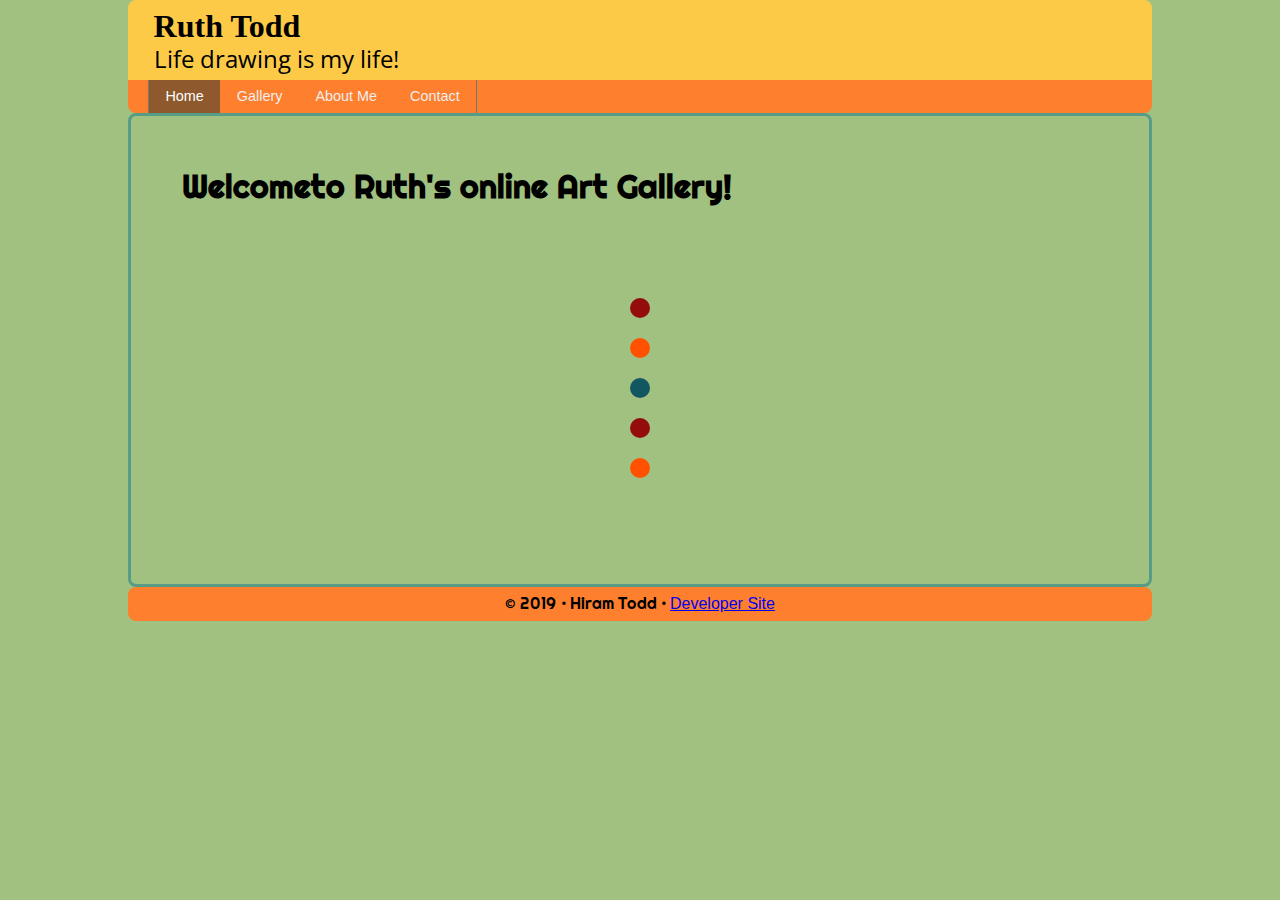
<file: index.html>
<!doctype html>
<html lang="en">
<head>
<meta charset="utf-8">
<meta name="description" content="BYU-Idaho Senior Practicum">
<meta name="Hiram Todd" content="John Doe">

<title>Ruth Todd's Portfolio</title>

<!-- TELLS PHONES NOT TO LIE ABOUT THEIR WIDTH & stops the font from enlarging when a phone is turned sideways-->
<meta name="viewport" content="width=device-width, initial-scale=1, maximum-scale=1">


<!-- STYLE SHEETS -->
<link href="css/normalize.css" rel="stylesheet">
<!-- phone-default -->
<link href="css/small.css" rel="stylesheet">
<!-- enhance-tablet -->
<link href="css/medium.css" rel="stylesheet">
<!-- enhance-desktop -->
<link href="css/large.css" rel="stylesheet">

<!-- Embeded Font -->
<!--<link href="https://fonts.googleapis.com/css?family=Dancing+Script" rel="stylesheet">-->
<link href="https://fonts.googleapis.com/css?family=Righteous" rel="stylesheet">
<link href="https://fonts.googleapis.com/css?family=Cormorant+Unicase" rel="stylesheet">
<link href="https://fonts.googleapis.com/css?family=Montserrat" rel="stylesheet">
<link href="https://fonts.googleapis.com/css?family=Open+Sans+Condensed:300" rel="stylesheet">

</head>
<body>
<!-- HEADER HERE -->
	<header>
        <h1>Ruth Todd</h1>
        <h2>Life drawing is my life!</h2>
    </header>
    
    
<!-- NAVIGATION HERE -->
    <nav class="clearfix">
        <ul >
            <li class="active"><a href="#">Home</a></li>
            <li><a href="./gallery.html">Gallery</a></li>
            <li><a href="./aboutMe.html">About Me</a></li>
            <li><a href="./gallery.html">Contact</a></li>
        </ul>
    </nav>
    
    
<!-- CONTENT HERE -->
    <main>
        <h1>Welcometo Ruth's online Art Gallery!</h1>
        
            <div id="dots" class="dots">
                <div class="dot1 dot"></div>
                <div class="dot2 dot"></div>
                <div class="dot3 dot"></div>
                <div class="dot4 dot"></div>
                <div class="dot5 dot"></div>
            </div>
        </div>
    </main>
    
<!-- FOOTER HERE -->   
    <footer>
        &copy; 2019 &bull; Hiram Todd &bull; <a href="https://todd-hiram.github.io/FinalProjectApp/termWebsiteProject/CaliforniaCyclingMenu.html">Developer Site</a>
    </footer>

</body>
</html>
</file>
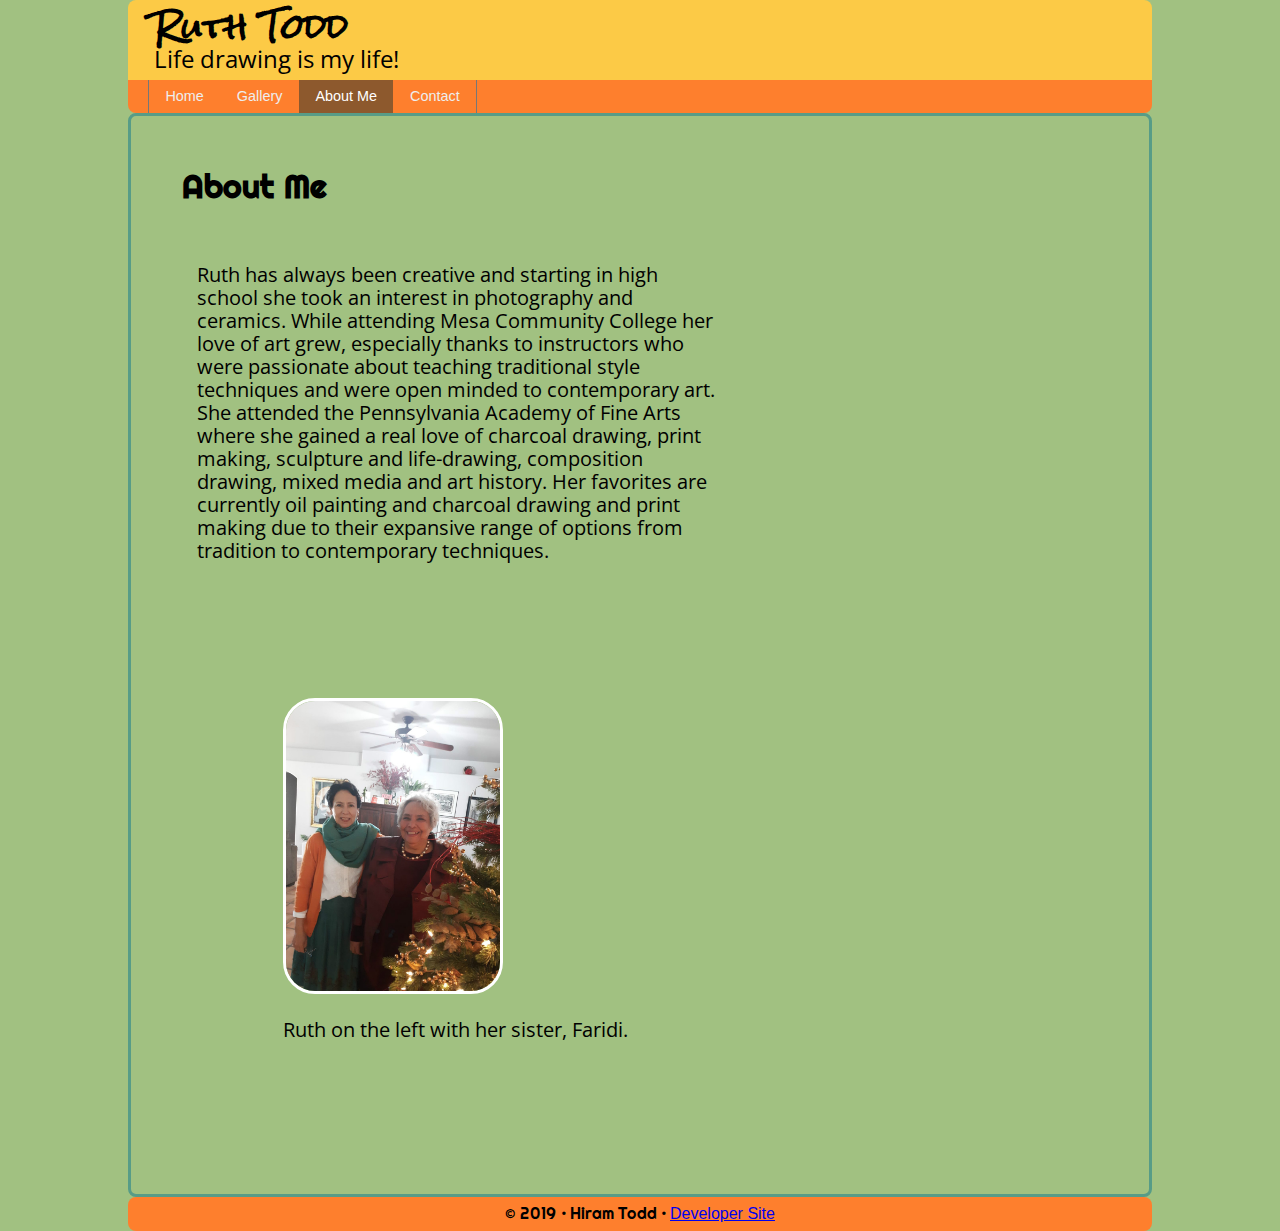
<file: aboutMe.html>
<!doctype html>
<html lang="en">
<head>
<meta charset="utf-8">
<meta name="description" content="BYU-Idaho Senior Practicum">
<meta name="Hiram Todd" content="John Doe">

<title>Ruth Todd's Portfolio</title>

<!-- TELLS PHONES NOT TO LIE ABOUT THEIR WIDTH & stops the font from enlarging when a phone is turned sideways-->
<meta name="viewport" content="width=device-width, initial-scale=1, maximum-scale=1">


<!-- STYLE SHEETS -->
<link href="css/normalize.css" rel="stylesheet">
<!-- phone-default -->
<link href="css/small.css" rel="stylesheet">
<!-- enhance-tablet -->
<link href="css/medium.css" rel="stylesheet">
<!-- enhance-desktop -->
<link href="css/large.css" rel="stylesheet">

<!-- Embeded Font -->
<!--<link href="https://fonts.googleapis.com/css?family=Dancing+Script" rel="stylesheet">-->
<link href="https://fonts.googleapis.com/css?family=Righteous" rel="stylesheet">
<link href="https://fonts.googleapis.com/css?family=Cormorant+Unicase" rel="stylesheet">
<link href="https://fonts.googleapis.com/css?family=Montserrat" rel="stylesheet">
<link href="https://fonts.googleapis.com/css?family=Open+Sans+Condensed:300" rel="stylesheet">
<link href="https://fonts.googleapis.com/css?family=Rock+Salt&display=swap" rel="stylesheet">

</head>
<body>
<!-- HEADER HERE -->
	<header>
 <h1>Ruth Todd</h1>
        <h2>Life drawing is my life!</h2>
    </header>
    
    
<!-- NAVIGATION HERE -->
    <nav class="clearfix">
        <ul >
            <li><a href="./index.html">Home</a></li>
            <li><a href="./gallery.html">Gallery</a></li>
            <li class="active"><a href="#">About Me</a></li>
            <li><a href="./contact.html">Contact</a></li>
        </ul>
    </nav>
    
    
<!-- CONTENT HERE -->
    <main>
        <h1>About Me</h1>
        <div class="bio" id="bio">
            <p class="bio">Ruth has always been creative and starting in high school she took an interest in photography and ceramics.  While attending Mesa Community College her love of art grew, especially thanks to instructors who were passionate about teaching traditional style techniques and were open minded to contemporary art.  She attended the Pennsylvania Academy of Fine Arts where she gained a real love of charcoal drawing, print making, sculpture and life-drawing, composition drawing, mixed media and art history.  Her favorites are currently oil painting and charcoal drawing and print making due to their expansive range of options from tradition to contemporary techniques.</p>
        </div>
        
        <div id="image">
            <img src="./images/RuthAndFaridi2.jpg" alt="photo" width="220" height="296">
            <p>Ruth on the left with her sister, Faridi.</p>
        </div>
    </main>
    
<!-- FOOTER HERE -->   
    <footer>
        &copy; 2019 &bull; Hiram Todd &bull; <a href="https://todd-hiram.github.io/FinalProjectApp/termWebsiteProject/CaliforniaCyclingMenu.html">Developer Site</a>
    </footer>

</body>
</html>
</file>
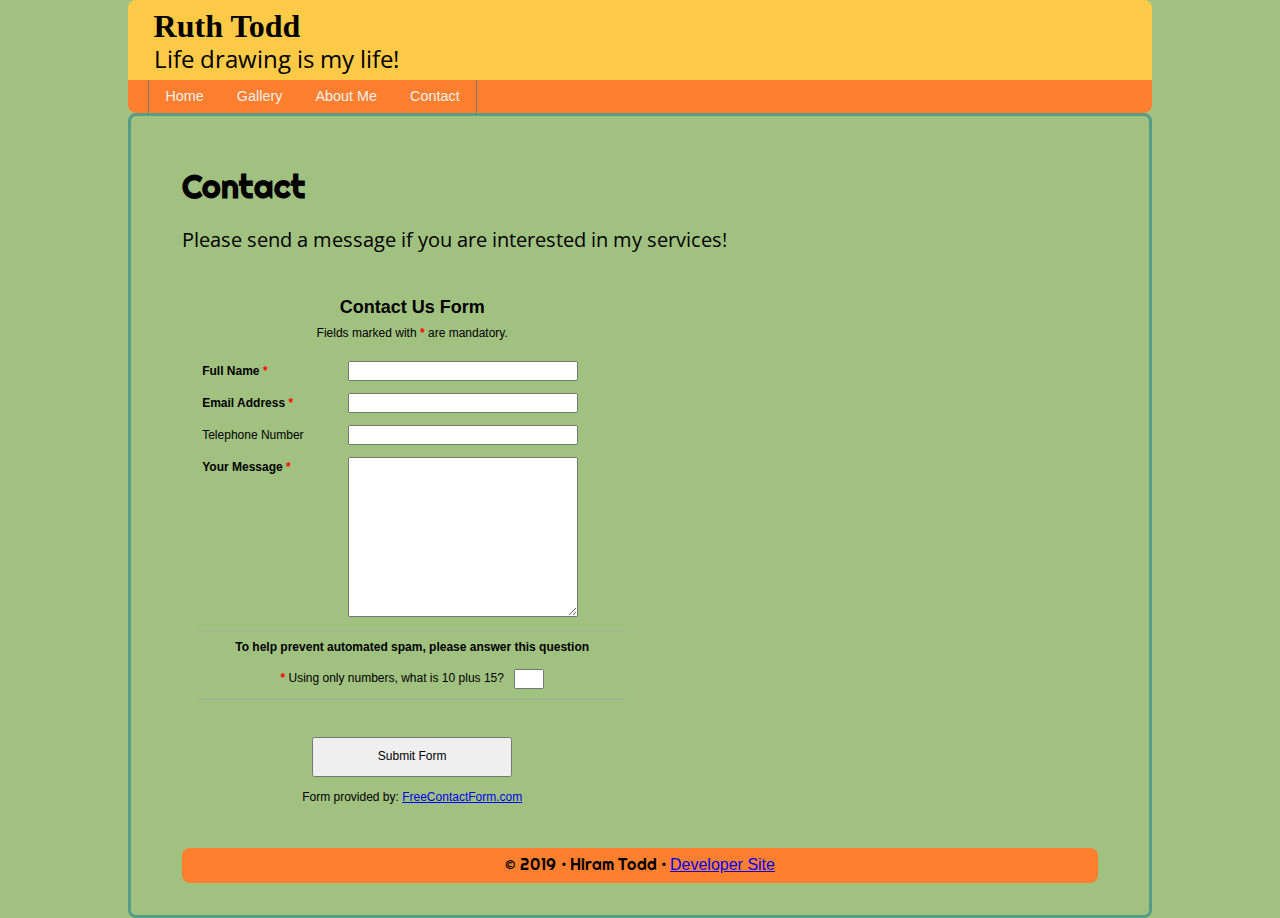
<file: contact.html>
<!doctype html>
<html lang="en">
<head>
    <meta charset="utf-8">
    <meta name="description" content="BYU-Idaho Senior Practicum">
    <meta name="Hiram Todd" content="John Doe">

    <title>Ruth Todd's Portfolio</title>

    <!-- TELLS PHONES NOT TO LIE ABOUT THEIR WIDTH & stops the font from enlarging when a phone is turned sideways-->
    <meta name="viewport" content="width=device-width, initial-scale=1, maximum-scale=1">


    <!-- STYLE SHEETS -->
    <link href="css/normalize.css" rel="stylesheet">
    <!-- phone-default -->
    <link href="css/small.css" rel="stylesheet">
    <!-- enhance-tablet -->
    <link href="css/medium.css" rel="stylesheet">
    <!-- enhance-desktop -->
    <link href="css/large.css" rel="stylesheet">

    <!-- Embeded Font -->
    <!--<link href="https://fonts.googleapis.com/css?family=Dancing+Script" rel="stylesheet">-->
    <link href="https://fonts.googleapis.com/css?family=Righteous" rel="stylesheet">
    <link href="https://fonts.googleapis.com/css?family=Cormorant+Unicase" rel="stylesheet">
    <link href="https://fonts.googleapis.com/css?family=Montserrat" rel="stylesheet">
    <link href="https://fonts.googleapis.com/css?family=Open+Sans+Condensed:300" rel="stylesheet">
    
    <script src="js/freecontactformvalidation.js"></script>
    <script>
        required.add('Full_Name','NOT_EMPTY','Full Name');
        required.add('Email_Address','EMAIL','Email Address');
        required.add('Your_Message','NOT_EMPTY','Your Message');
        required.add('AnitSpam','NOT_EMPTY','Anti-Spam Question');
    </script>
</head>
<body>
    
<!-- HEADER HERE -->
	<header>
        <h1>Ruth Todd</h1>
        <h2>Life drawing is my life!</h2>
    </header>
    
    
<!-- NAVIGATION HERE -->
    <nav class="clearfix">
        <ul >
            <li><a href="./index.html">Home</a></li>
            <li><a href="./gallery.html">Gallery</a></li>
            <li><a href="./aboutMe.html">About Me</a></li>
            <li><a href="./contact.html">Contact</a></li>
        </ul>
    </nav>
    
    
<!-- CONTENT HERE -->
    <main>
        <h1>Contact</h1>
        <p>Please send a message if you are interested in my services!</p>
        
        <form name="freecontactform" method="post" action="freecontactformprocess.php" onsubmit="return validate.check(this)">
	<table width="400px" class="freecontactform">
	   <tbody><tr>
         <td colspan="2">

         <div class="freecontactformheader">Contact Us Form</div>

        <div class="freecontactformmessage">Fields marked with <span class="required_star"> * </span> are mandatory.
        </div>

         </td>
        </tr>
        <tr>
         <td valign="top">
          <label for="Full_Name" class="required">Full Name<span class="required_star"> * </span></label>
         </td>
         <td valign="top">
          <input type="text" name="Full_Name" id="Full_Name" maxlength="80" style="width:230px">
         </td>
        </tr>
        <tr>
         <td valign="top">
          <label for="Email_Address" class="required">Email Address<span class="required_star"> * </span></label>
         </td>
         <td valign="top">
          <input type="text" name="Email_Address" id="Email_Address" maxlength="100" style="width:230px">
         </td>
        </tr>
        <tr>
         <td valign="top">
          <label for="Telephone_Number" class="not-required">Telephone Number</label>
         </td>
         <td valign="top">
          <input type="text" name="Telephone_Number" id="Telephone_Number" maxlength="100" style="width:230px">
         </td>
        </tr>
        <tr>
         <td valign="top">
          <label for="Your_Message" class="required">Your Message<span class="required_star"> * </span></label>
         </td>
         <td valign="top">
          <textarea style="width:230px;height:160px" name="Your_Message" id="Your_Message" maxlength="2000"></textarea>
         </td>
        </tr>
        <tr>
         <td colspan="2" style="text-align:center">
          <div class="antispammessage">
          To help prevent automated spam, please answer this question
          <br><br>
              <div class="antispamquestion">
               <span class="required_star"> * </span>
               Using only numbers, what is 10 plus 15? &nbsp; 
               <input type="text" name="AntiSpam" id="AntiSpam" maxlength="100" style="width:30px">
              </div>
          </div>
         </td>
        </tr>
        <tr>
         <td colspan="2" style="text-align:center">
         <br><br>
          <input type="submit" value=" Submit Form " style="width:200px;height:40px">
          <br><br>
          <!-- 
          If you want to remove this author link, 
          please purchase an unbranded version from: https://www.freecontactform.com/unbranded_form.php 
          Or upgrade to the more professional version at: https://www.freecontactform.com/responsive_form.php
          -->
          <div>Form provided by: <a href="https://www.freecontactform.com" target="_blank" rel="nofollow">FreeContactForm.com</a></div>
          <br><br>
         </td>
        </tr>
        </tbody>
        </table>
	</form>
    
<!-- FOOTER HERE -->   
    <footer>
        &copy; 2019 &bull; Hiram Todd &bull; <a href="https://todd-hiram.github.io/FinalProjectApp/termWebsiteProject/CaliforniaCyclingMenu.html">Developer Site</a>
    </footer>

</body>
</html>
    
    
<!--    https://www.freecontactform.com/email_form.php-->
</file>
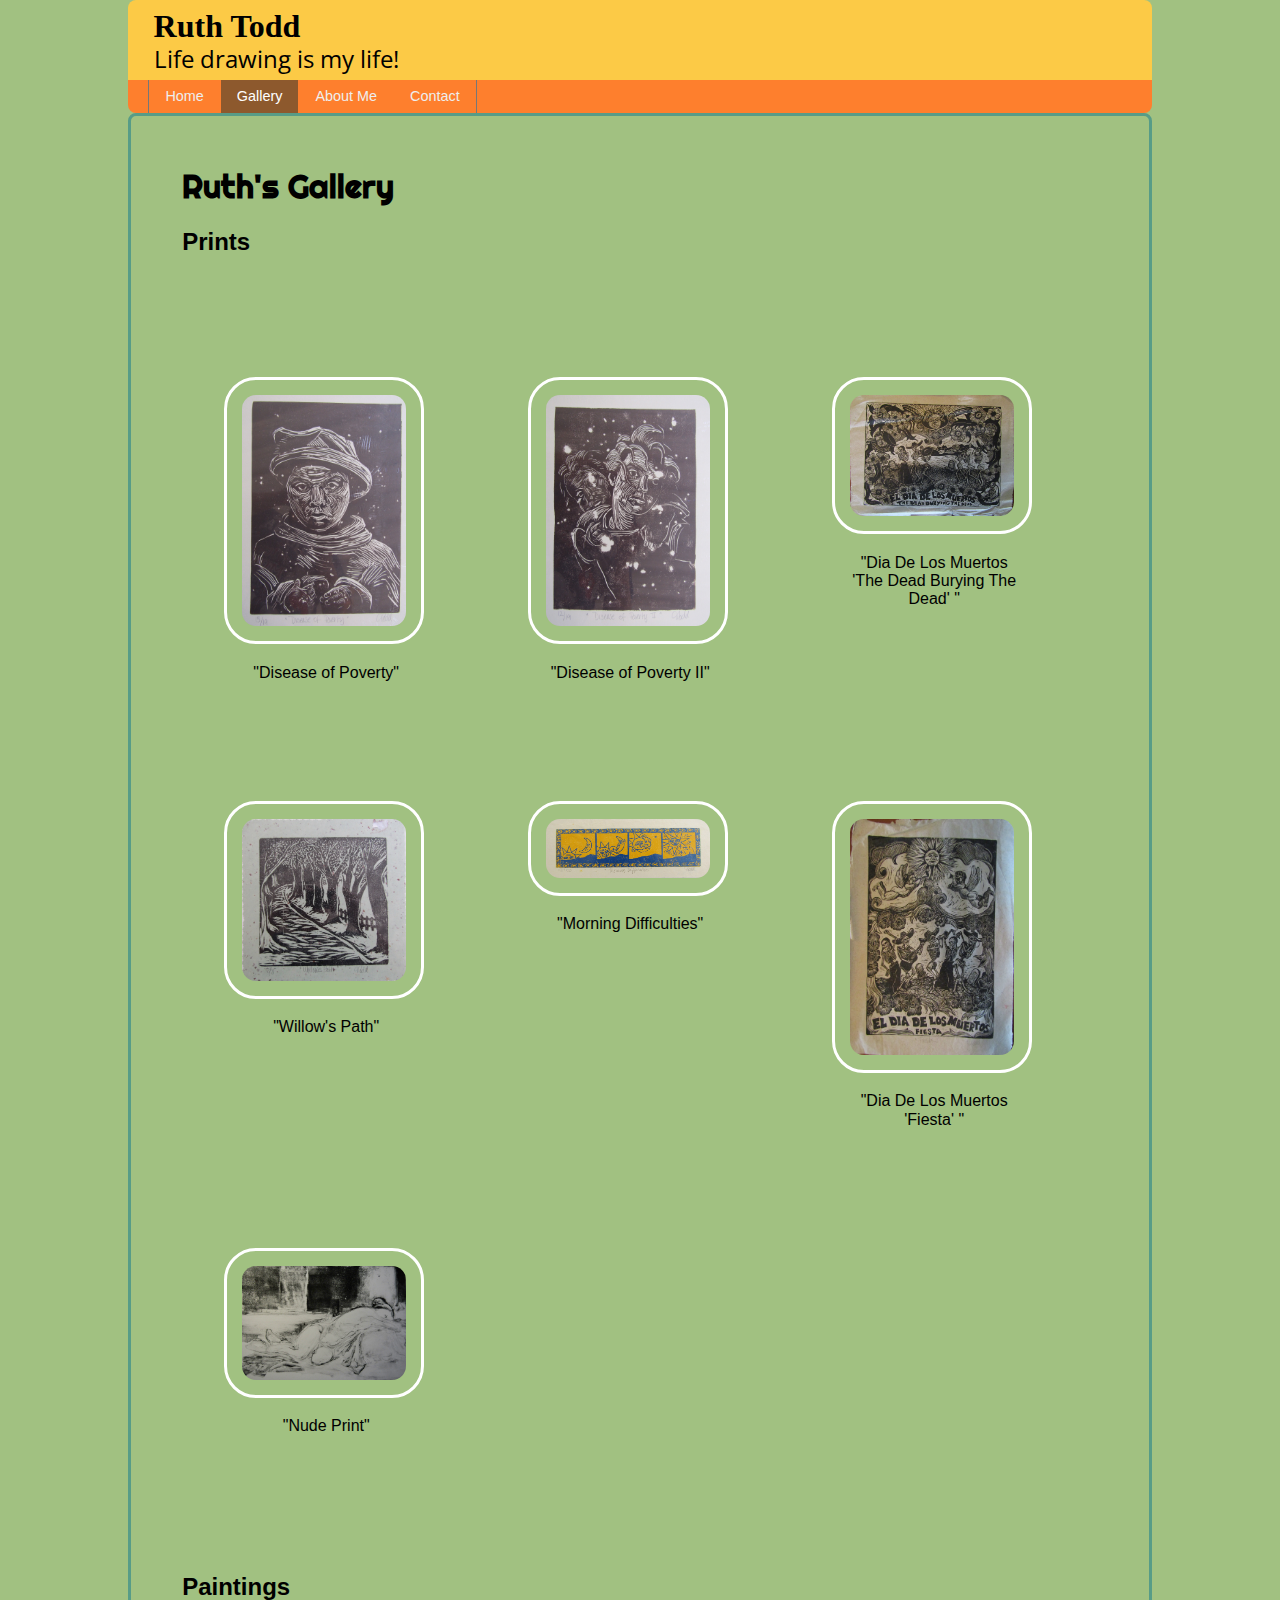
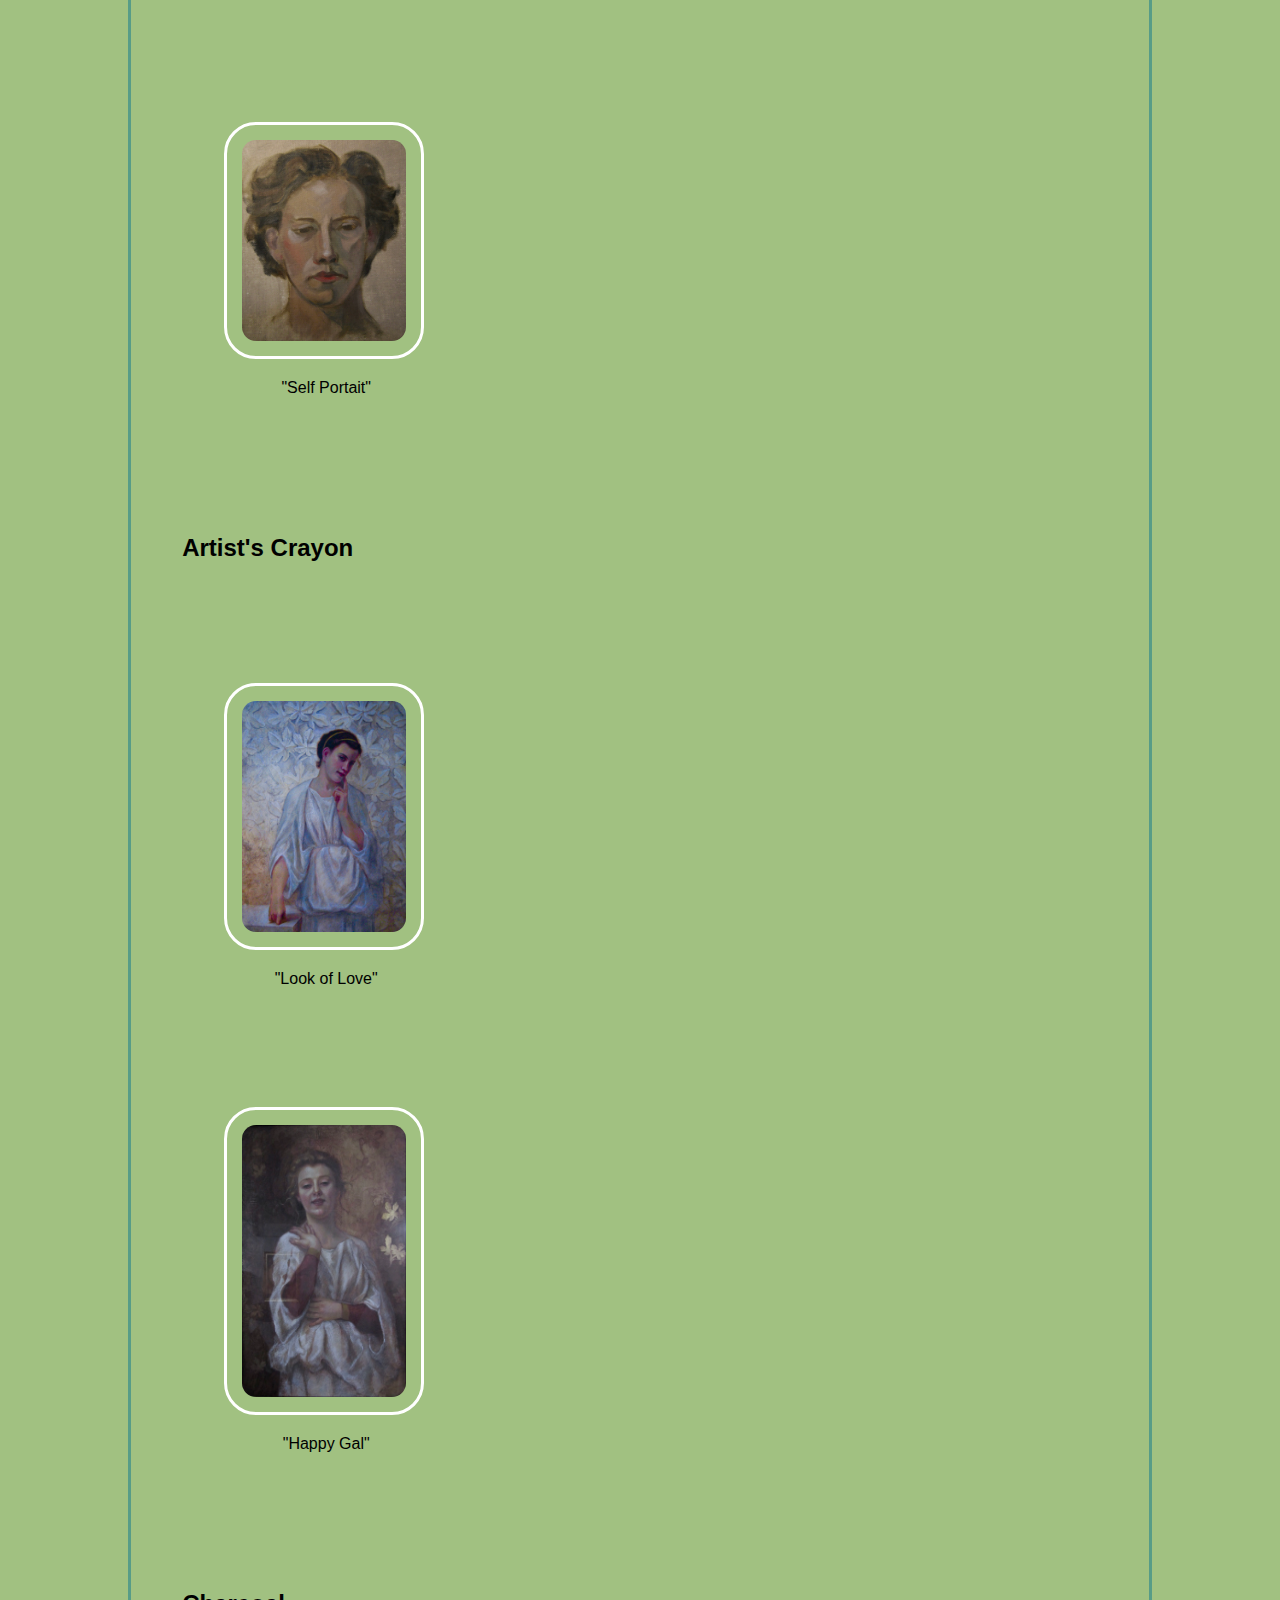
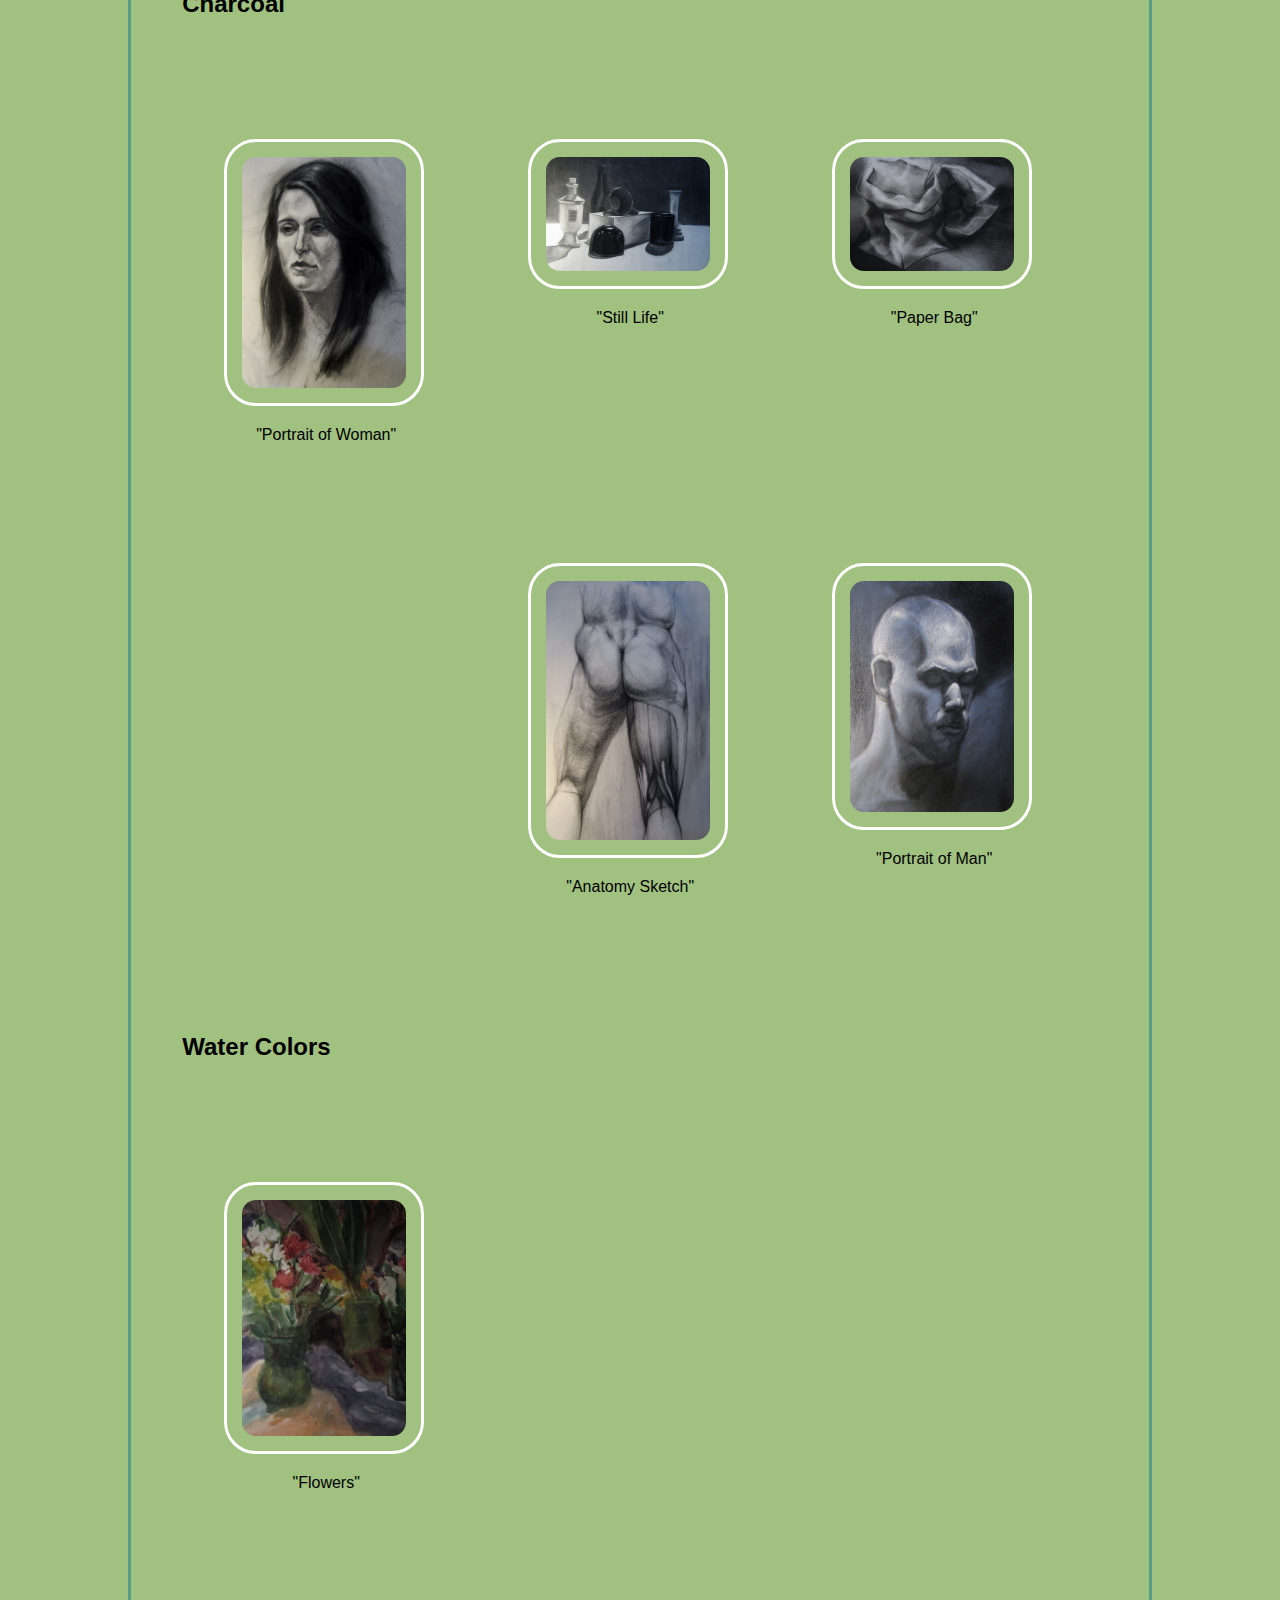
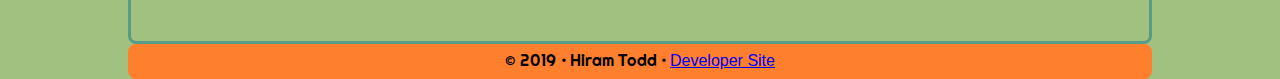
<file: gallery.html>
<!doctype html>
<html lang="en">
<head>
<meta charset="utf-8">
<meta name="description" content="BYU-Idaho Senior Practicum">
<meta name="Hiram Todd" content="John Doe">

<title>Ruth Todd's Portfolio</title>

<!-- TELLS PHONES NOT TO LIE ABOUT THEIR WIDTH & stops the font from enlarging when a phone is turned sideways-->
<meta name="viewport" content="width=device-width, initial-scale=1, maximum-scale=1">


<!-- STYLE SHEETS -->
<link href="css/normalize.css" rel="stylesheet">
<!-- phone-default -->
<link href="css/small.css" rel="stylesheet">
<!-- enhance-tablet -->
<link href="css/medium.css" rel="stylesheet">
<!-- enhance-desktop -->
<link href="css/large.css" rel="stylesheet">

<!-- Embeded Font -->
<!--<link href="https://fonts.googleapis.com/css?family=Dancing+Script" rel="stylesheet">-->
<link href="https://fonts.googleapis.com/css?family=Righteous" rel="stylesheet">
<link href="https://fonts.googleapis.com/css?family=Cormorant+Unicase" rel="stylesheet">
<link href="https://fonts.googleapis.com/css?family=Montserrat" rel="stylesheet">
<link href="https://fonts.googleapis.com/css?family=Open+Sans+Condensed:300" rel="stylesheet">

</head>
<body>
<!-- HEADER HERE -->
	<header>
        <h1>Ruth Todd</h1>
        <h2>Life drawing is my life!</h2>
    </header>
    
    
<!-- NAVIGATION HERE -->
    <nav class="clearfix">
        <ul >
            <li><a href="./index.html">Home</a></li>
            <li class="active"><a href="#">Gallery</a></li>
            <li><a href="aboutMe.html">About Me</a></li>
            <li><a href="./contact.html">Contact</a></li>
        </ul>
    </nav>
    
    
<!-- CONTENT HERE -->
    <main>
        <h1>Ruth's Gallery</h1>
        
        <div class="prints">
            <h2>Prints</h2>
        <div class="gallery">
            <div class="image01" id="gallery">
                <a target="_blank" href="images/LosMuertosBuryingTheDead.JPG">
                    <img src="images/LosMuertosBuryingTheDead.JPG" width="200" height="157" alt="image01">
                    </a>
                <div class="desc">"Dia De Los Muertos 'The Dead Burying The Dead' "</div>
            </div>

            <div class="image02" id="gallery">
                <a target="_blank" href="images/DiaDeLosMuertosFiesta.JPG">
                    <img src="images/DiaDeLosMuertosFiesta.JPG" width="200" height="272" alt="image02">
                </a>
                <div class="desc">"Dia De Los Muertos 'Fiesta' "</div>
            </div>

            <div class="image03" id="gallery">
                <a target="_blank" href="images/DiseaseOfPoverty.JPG">
                    <img src="images/DiseaseOfPoverty.JPG" width="200" height="267" alt="image03">
                </a>
                <div class="desc">"Disease of Poverty"</div>
            </div>

            <div class="image04" id="gallery">
                <a target="_blank" href="images/DiseaseOfPoverty2.JPG">
                <img src="images/DiseaseOfPoverty2.JPG" width="200" height="267" alt="image04">
                </a>
                <div class="desc">"Disease of Poverty II"</div>
            </div>

            <div class="image05" id="gallery">
                <a target="_blank" href="images/MorningDifficulties.JPG">
                <img src="images/MorningDifficulties.JPG" width="200" height="95" alt="image05">
                </a>
                <div class="desc">"Morning Difficulties"</div>
            </div>
            
            <div class="image06" id="gallery">
                <a target="_blank" href="images/WillowsPath.JPG">
                <img src="images/WillowsPath.JPG" width="200" height="198" alt="image05">
                </a>
                <div class="desc">"Willow's Path"</div>
            </div>
            
            <div class="image07" id="gallery">
                <a target="_blank" href="images/Print6.jpg">
                <img src="images/Print6.jpg" width="200" height="150" alt="image05">
                </a>
                <div class="desc">"Nude Print"</div>
            </div>
        </div>
        </div>
        
        <div class="paintings">
            <h2>Paintings</h2>
        <div class="gallery">
            <div class="image02" id="gallery">
                <a target="_blank" href="images/Painting2.jpg">
                    <img src="images/Painting2.jpg" width="200" height="237" alt="image02">
                </a>
                <div class="desc">"Self Portait"</div>
            </div>
        </div>            
        </div>
        
        <div class="paintings">
            <h2>Artist's Crayon</h2>
        <div class="gallery">
            <div class="image01" id="gallery">
                <a target="_blank" href="images/Crayon1.jpg">
                    <img src="images/Crayon1.jpg" width="200" height="267" alt="image02">
                </a>
                <div class="desc">"Look of Love"</div>
            </div>
            
            <div class="image02" id="gallery">
                <a target="_blank" href="images/Crayon2.jpg">
                    <img src="images/Crayon2.jpg" width="200" height="308" alt="image02">
                </a>
                <div class="desc">"Happy Gal"</div>
            </div>
        </div>            
        </div>
        
        <div class="paintings">
            <h2>Charcoal</h2>
        <div class="gallery">
            <div class="image01" id="gallery">
                <a target="_blank" href="images/Sketch1.jpg">
                    <img src="images/Sketch1.jpg" width="200" height="150" alt="image02">
                </a>
                <div class="desc">"Paper Bag"</div>
            </div>
            
            <div class="image02" id="gallery">
                <a target="_blank" href="images/Sketch2.jpg">
                    <img src="images/Sketch2.jpg" width="200" height="267" alt="image02">
                </a>
                <div class="desc">"Portrait of Man"</div>
            </div>
            
            <div class="image03" id="gallery">
                <a target="_blank" href="images/Sketch3.jpg">
                    <img src="images/Sketch3.jpg" width="200" height="267" alt="image02">
                </a>
                <div class="desc">"Portrait of Woman"</div>
            </div>
            
            <div class="image04" id="gallery">
                <a target="_blank" href="images/Sketch4.jpg">
                    <img src="images/Sketch4.jpg" width="200" height="150" alt="image02">
                </a>
                <div class="desc">"Still Life"</div>
            </div>
            
            <div class="image05" id="gallery">
                <a target="_blank" href="images/Sketch5.jpg">
                    <img src="images/Sketch5.jpg" width="200" height="295" alt="image02">
                </a>
                <div class="desc">"Anatomy Sketch"</div>
            </div>
        </div>            
        </div>
        
        <div class="paintings">
            <h2>Water Colors</h2>
        <div class="gallery">
            <div class="image01" id="gallery">
                <a target="_blank" href="images/WaterColor1.jpg">
                    <img src="images/WaterColor1.jpg" width="200" height="272" alt="image02">
                </a>
                <div class="desc">"Flowers"</div>
            </div>
        </div>            
        </div>
    </main>
    
<!-- FOOTER HERE -->   
    <footer>
        &copy; 2019 &bull; Hiram Todd &bull; <a href="https://todd-hiram.github.io/FinalProjectApp/termWebsiteProject/CaliforniaCyclingMenu.html">Developer Site</a>
    </footer>

</body>
</html>

<!-- Ideas for Gallery-->
<!--https://codepen.io/Alca/pen/wZXrKK-->
<!--https://codepen.io/AbubakerSaeed/pen/EJrRvY-->
</file>
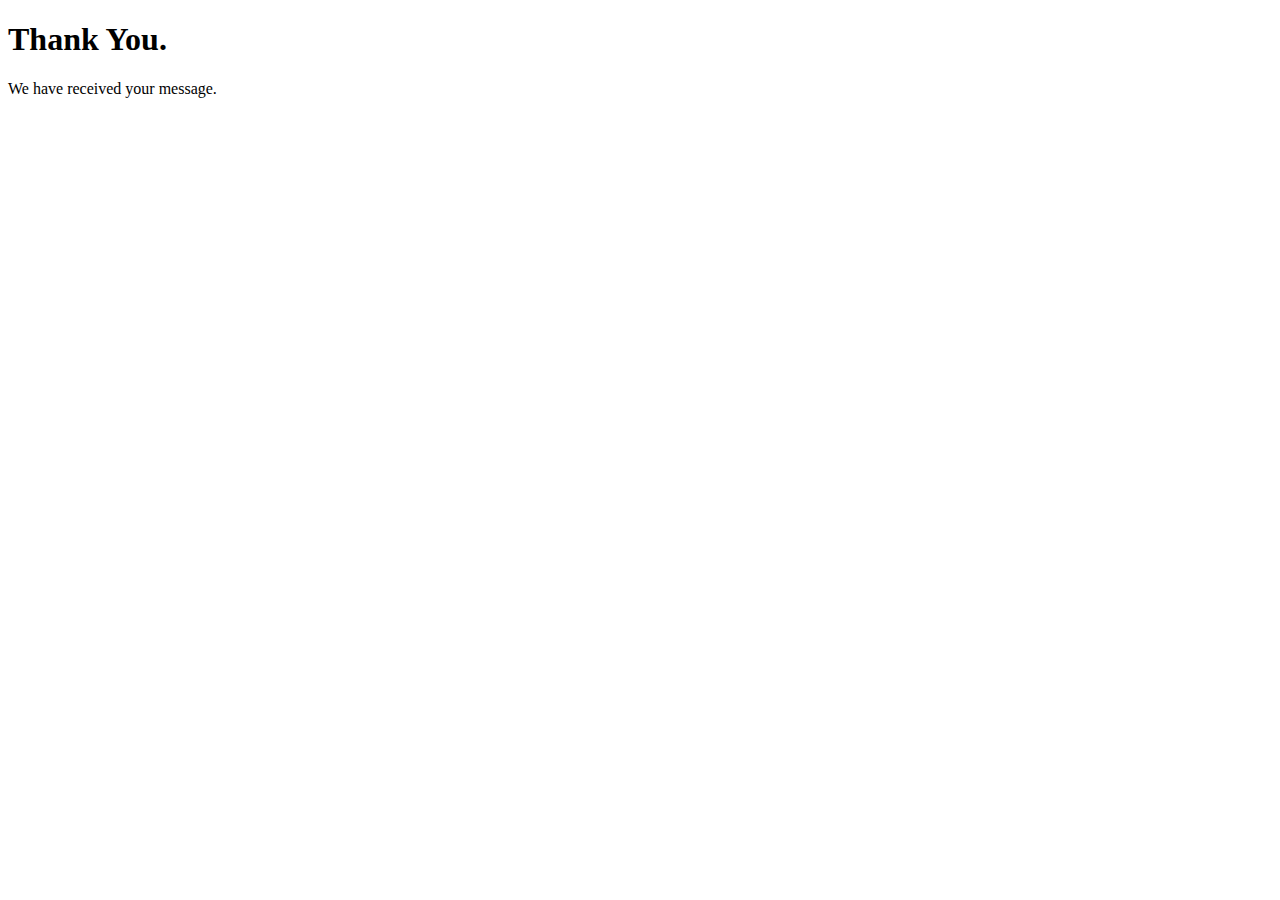
<file: thankyou.html>
<!--
 PLEASE REPLACE THIS WITH YOUR OWN THANK YOU PAGE/MESSAGE
-->
<!DOCTYPE html PUBLIC "-//W3C//DTD HTML 4.01 Transitional//EN" "http://www.w3.org/TR/html4/loose.dtd">
<html>
	<head>
		<meta http-equiv="Content-Type" content="text/html; charset=UTF-8">
		<title>Thank You</title>
	</head>
	<body>
	<h1>Thank You.</h1>
	<p>We have received your message.</p>
</body>
</ht
</file>
<file: css/small.css>
/* Prevent adjustments of font size after orientation changes in IE on Windows Phone and in iOS.  */
html {-webkit-text-size-adjust: 100%; -ms-text-size-adjust: 100%;}

/*----------- apply a natural box layout model to all elements --------------*/
* { -moz-box-sizing: border-box; 
    -webkit-box-sizing: border-box; 
    box-sizing: border-box; 
}


/*----------- BODY --------------*/
body {
    font-size: 16px;
    font-family: Verdana, sans-serif;
    background-color: #A1C181;
}

/*----------- HEADER --------------*/
header {
    padding: .5rem 2%;
    background-color: #FCCA46;
    border-top-left-radius: 0.5rem;
    border-top-right-radius: 0.5rem;
}

header h1 {
    margin: 0;
    font-family: 'Rock Salt', cursive;
}

header h2 {
    margin: 0; 
    font-weight: normal; 
    font-family: 'Open Sans Condensed', sans-serif;
}

/*----------- NAVIGATION --------------*/
nav {
    background-color: #FE7F2D;
    border-bottom-left-radius: 0.5rem;
    border-bottom-right-radius: 0.5rem;
    font-family: 'Righteous', cursive;
}
nav ul {
    list-style-type: none;
    padding: 0;
    margin: 0;
}
nav ul li {
    float: left;
    width: 25%;
}
nav ul li a {
    display: block;
    background-color: #FE7F2D;
    color: #eee;
    border-left: 1px solid #FE7F2D;
    padding: .5rem 0;
    text-decoration: none;
    font-size: .9rem;
    text-align: center;
}
nav ul li:first-child a {border-left: none;}

nav ul li a:hover {
    background-color: #D57F2D;
    color: #000;
}
nav ul li.active a {
    background-color: #8D592D;
    color: #fff;
}

/*----------- MAIN --------------*/
* {
    box-sizing: border-box;
    font-family: 'Passion One', sans-serif;
} 

main {
    padding: 2rem 4%;
    min-height: 10rem;
    border: solid #579C87;
    border-radius: 0.5rem;
}

main p {
/*    font-family: 'Cormorant Unicase', serif;*/
/*    font-family: 'Montserrat', sans-serif;*/
    font-family: 'Open Sans Condensed', sans-serif;
    font-size: 20px;
}

main h1 {
    font-family: 'Righteous', cursive;
    align-content: center;
}

main img {
    border: solid white; 
    border-radius: 2rem;
}

div#image {
    display: inline-block;
    margin: 1px;
    padding: 100px;
    width: 100%;
    
}

.contact {
    display: inline-grid;
    padding: 2px;
}

label {
    display: block;
}

fieldset {
    border-top: 3px 3px solid #105761;
    border-left: 3px solid #105761;
    border-right: 3px solid #105761;
    border-radius: 0.5em;
    padding: 0.5em;
}

div.gallery {
    display: inline-grid;
    padding: 110px;
}

div#gallery {
    float: left;
    width: 100%;
    margin: 1px;
    padding: 10px;
    
}

dvi#gallery:hover {
    border: 1px solid #777;
}

div#gallery img {
    padding: 15px;
}

div.desc {
    padding: 15px;
    text-align: center;
}

div#bio {
    float: inherit;
    padding: 15px;
}

/*------- Dots ----------*/
#dots {
    display: inline-block;
    width: 100%;
    margin: auto;
    padding: 50px;
}

.dot {
    border-radius: 50%;
    height: 20px;
    margin: 20px auto;
    width: 20px;
}

.dots {
    
    width: 100%;
    padding: 100px;
    margin: 0 auto;
}

.dot1 {
    -webkit-animation:right 1s infinite ease-in-out;
    background-color: #940D0B;
    -moz-animation: right 1s infinite ease-in-out;
    animation: right 1s infinite ease-in-out;
}

.dot2 {
    -webkit-animation: left 1.1s infinite ease-in-out;
    background-color: #FF5100;
    -moz-animation: left 1.1s infinite ease-in-out;
    animation: left 1.1s infinite ease-in-out;
}

.dot3 {
    -webkit-animation: right 1.05s infinite ease-in-out;
    background-color: #105761;
    -moz-animation: right 1.05s infinite ease-in-out;
    animation: right 1.05s infinite ease-in-out;
}

.dot4 {
    -webkit-animation: left 1.15s infinite ease-in-out;
    background-color: #940D0B;
    -moz-animation: left 1.15s infinite ease-in-out;
    animation: left 1.15s infinite ease-in-out;
}

.dot5 {
    -webkit-animation: right 1.1s infinite ease-in-out;
    background-color: #FF5100;
    -moz-animation: right 1.1s infinite ease-in-out;
    animation: right 1.1s infinite ease-in-out;
}

/*---------------------- Keyframes ---------------------*/
@-webkit-keyframes left {
    0% {
        -webkit-transform: translate(25px);
    }
    50% {
        -webkit-transform: translate(-25px);
    }
    100% {
        -webkit-transform: translate(25px);
    }
}

@-moz-keyframes right {
    0% {
        -moz-transform: translate(-25px);
    }
    50% {
        -moz-transform: translate(25px);
    }
    100% {
        -moz-transform: translate(-25px);
    }
}

@-moz-keyframes left {
    0% {
        -moz-transform: translate(25px);
    }
    50% {
        -moz-transform: translate(-25px);
    }
    100% {
        -moz-transform: translate(25px);
    }
}

@keyframes right {
    0% {
        transform: translate(-25px);
    }
    50% {
        transform: translate(25px);
    }
    100% {
        transform: translate(-25px);
    }
}

@keyframes left {
    0% {
        transform: translate(25px);
    }
    50% {
        transform: translate(-25px);
    }
    100% {
        transform: translate(25px);
    }
}

/*------- transition photos -------*/
.image01:hover {
    transition: all 1s;
    transform: scale(1.2);
}

.image02:hover {
    transition: all 1s;
    transform: scale(1.2);
}

.image03:hover {
    transition: all 1s;
    transform: scale(1.2);
}

.image04:hover {
    transition: all 1s;
    transform: scale(1.2);
}

.image05:hover {
    transition: all 1s;
    transform: scale(1.2);
}

.image06:hover {
    transition: all 1s;
    transform: scale(1.2);
}

/*-------- Contact Page -----------*/
.freecontactform {
width: 460px;
font-family: arial;
padding:10px;
}

.freecontactformheader {
font-size:18px;
font-weight:bold;
padding-top:10px;
padding-bottom:10px;
text-align:center;
}

.freecontactformmessage {
text-align:center;
padding-bottom:10px;
}

.freecontactform td {
padding:4px;
font-size:12px;
}

.freecontactform p {
padding:4px;
}

.freecontactform label {
padding:4px;
}

.freecontactform label {
padding-right:10px
}

.required {
font-weight:bold;
}

.required_star {
font-weight:bold;
color:#F00;
}

.not-required {
font-weight:normal
}

.antispammessage {
padding:10px;
border-top:1px solid #AAA;
border-bottom:1px solid #AAA;
font-weight:bold 
}

.antispamquestion {
font-weight:normal;
}

/*----------- FOOTER --------------*/
footer {
    background-color: #FE7F2D;
    padding: .5rem 2%;
    text-align: center;
    border-radius: 0.5rem;
    font-family: 'Righteous', cursive;
}

/*----- Clearfix: Force an Element not to collapse -----*/
.clearfix:after {
  content: "";
  display: table;
  clear: both;
}
</file>
<file: css/medium.css>
/* 35em is also 560px (if basefont is 16px) */
@media only screen and (min-width: 35rem) {


/*----------- BODY --------------*/
    body {
        background-position: center 140px;
    }


/*----------- HEADER --------------*/



/*----------- NAVIGATION --------------*/
    nav ul {margin-left: 2%;}
    nav ul li {width: auto;}
    nav ul li:first-child a {border-left: 1px solid #777;}
    nav ul li:last-child a {border-right: 1px solid #777;}
    nav ul li a{padding: .5rem 1rem;}


/*----------- MAIN --------------*/
div.bio {
    display: inline-grid;
    margin: auto;
    padding: inherit;
    float: right;
    width: 60%;
}
    
div.gallery {
    display: inline-grid;
    padding: 50px;
}
    
div#gallery {
    float: inherit;
    margin: 2px;
    padding: 50px;
}

    
.image01 { grid-area: 1 / 3 / 2 / 4; }

.image02 { grid-area: 2 / 3 / 3 / 4; }

.image03 { grid-area: 1 / 1 / 2 / 2; }

.image04 { grid-area: 1 / 2 / 2 / 3; }

.image05 { grid-area: 2 / 2 / 3 / 3; }

/*----------- FOOTER --------------*/
    
} /* end of media query */
</file>
<file: css/large.css>
/* 64em is also 1028px (if basefont is 16px) */
@media only screen and (min-width: 64rem) {

    header, nav, main, footer {
        max-width: 64rem;
        margin:auto;
    }

/*----------- BODY --------------*/



/*----------- HEADER --------------*/



/*----------- NAVIGATION --------------*/



/*----------- MAIN --------------*/
div.gallery {
    display: inline-grid;
    position: relative;
    right: 60px;
}


/*----------- FOOTER --------------*/
    
} /* end of media query */
</file>
